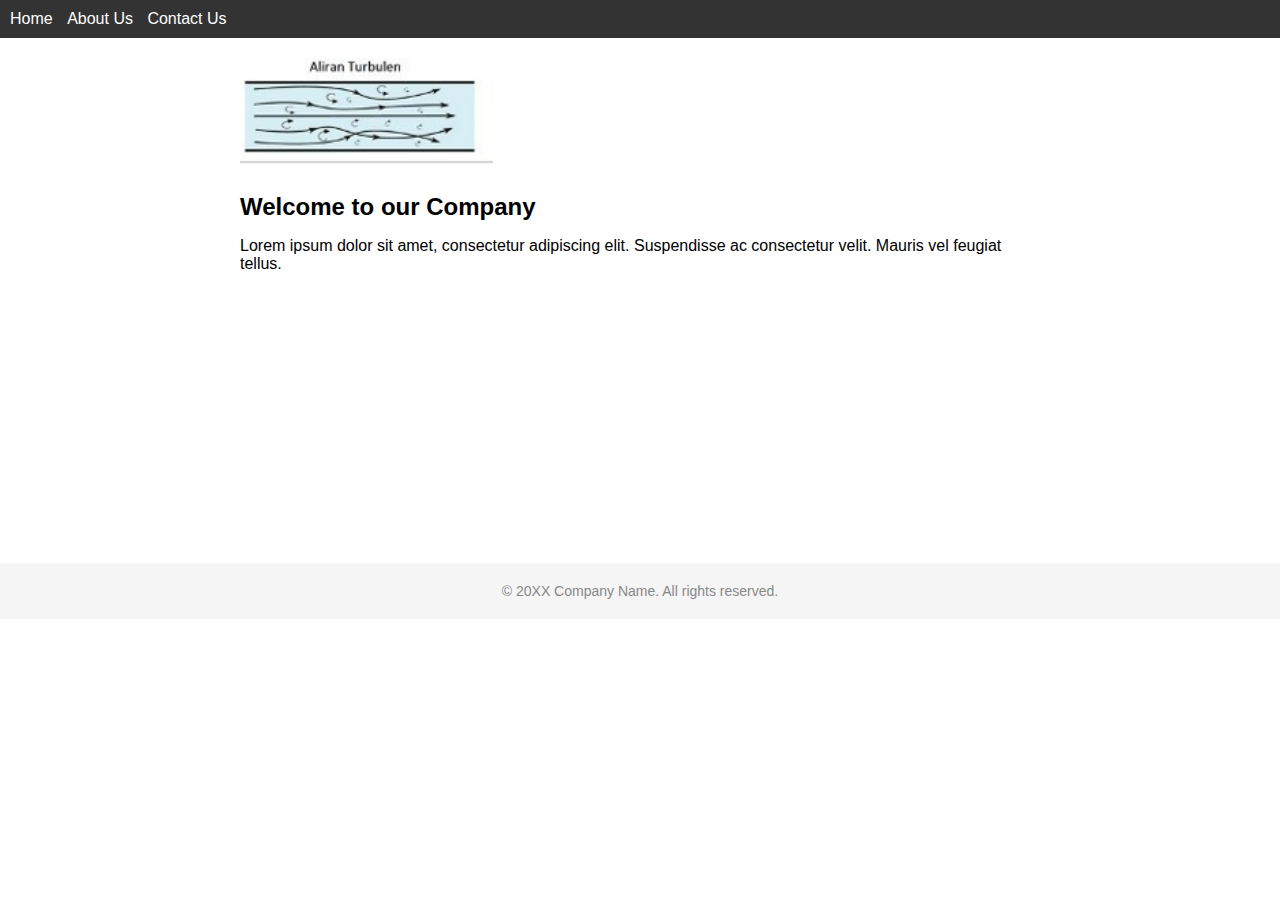
<file: index.html>
<!DOCTYPE html>
<html lang="en">
<head>
  <meta charset="UTF-8">
  <meta name="viewport" content="width=device-width, initial-scale=1.0">
  <title>Company Profile</title>
  <link rel="stylesheet" href="style.css">
  <script src="script.js"></script>
</head>
<body>
  <header>
    <nav>
      <ul>
        <li><a href="index.html">Home</a></li>
        <li><a href="about.html">About Us</a></li>
        <li><a href="contact.html">Contact Us</a></li>
      </ul>
    </nav>
  </header>

  <main>
    <section id="home">
      <div class="container">
        <img src="kegiatan.jpg" alt="Kegiatan">
        <h1>Welcome to our Company</h1>
        <p>Lorem ipsum dolor sit amet, consectetur adipiscing elit. Suspendisse ac consectetur velit. Mauris vel feugiat tellus.</p>
      </div>
    </section>
  </main>

  <footer>
    <div class="footer">
      <p>&copy; 20XX Company Name. All rights reserved.</p>
    </div>
  </footer>

  <script>
    alert("Selamat datang di halaman Home!");
  </script>
</body>
</html>
</file>
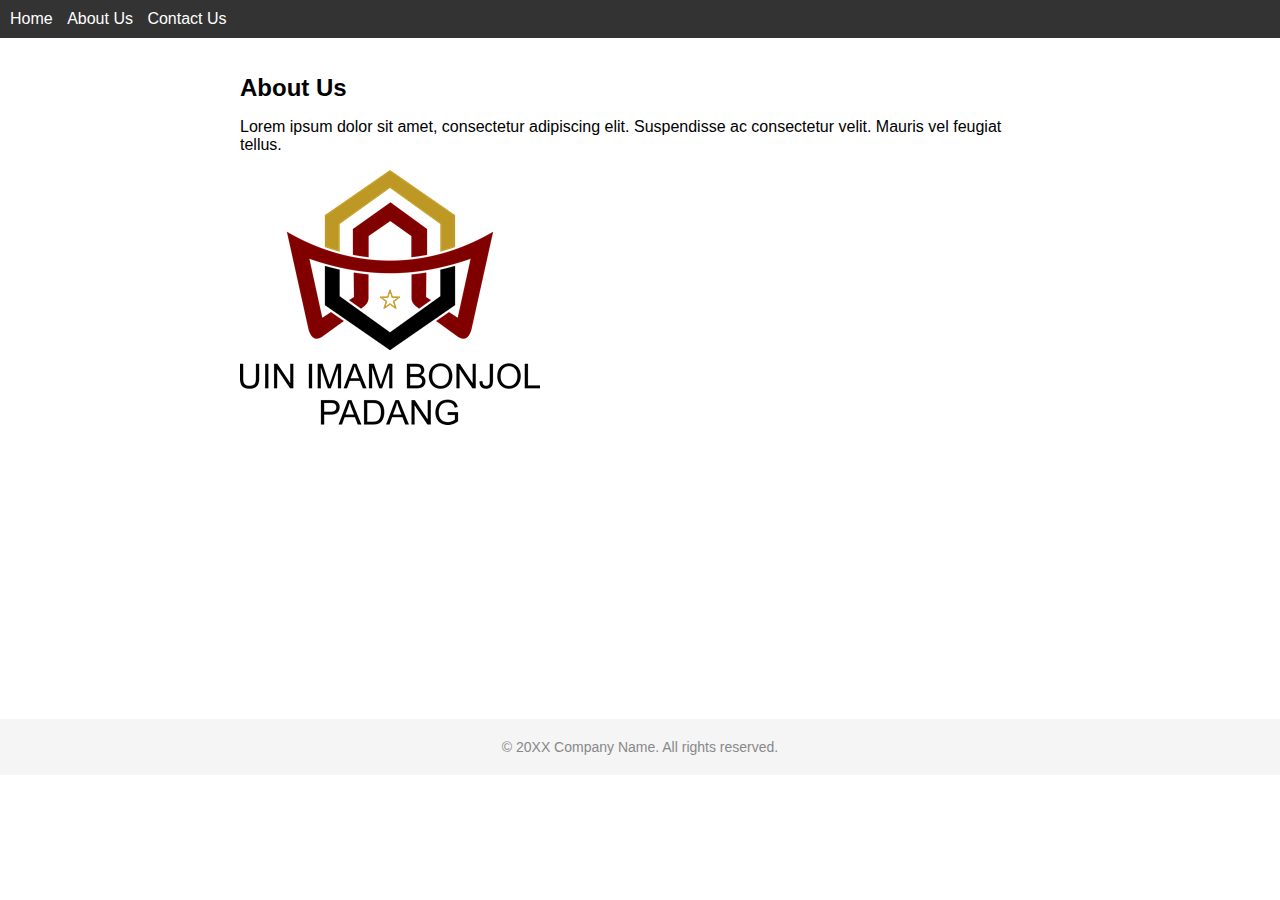
<file: about.html>
<!DOCTYPE html>
<html lang="en">
<head>
  <meta charset="UTF-8">
  <meta name="viewport" content="width=device-width, initial-scale=1.0">
  <title>About Us</title>
  <link rel="stylesheet" href="style.css">
  <script src="script.js"></script>
</head>
<body>
  <header>
    <nav>
      <ul>
        <li><a href="index.html">Home</a></li>
        <li><a href="about.html">About Us</a></li>
        <li><a href="contact.html">Contact Us</a></li>
      </ul>
    </nav>
  </header>

  <main>
    <section id="about">
      <div class="container">
        <h1>About Us</h1>
        <p>Lorem ipsum dolor sit amet, consectetur adipiscing elit. Suspendisse ac consectetur velit. Mauris vel feugiat tellus.</p>
        <img src="kegiatan2.jpg" alt="Kegiatan">
      </div>
    </section>
  </main>

  <footer>
    <div class="container">
      <p>&copy; 20XX Company Name. All rights reserved.</p>
    </div>
  </footer>
  
</body>
</html>
</file>
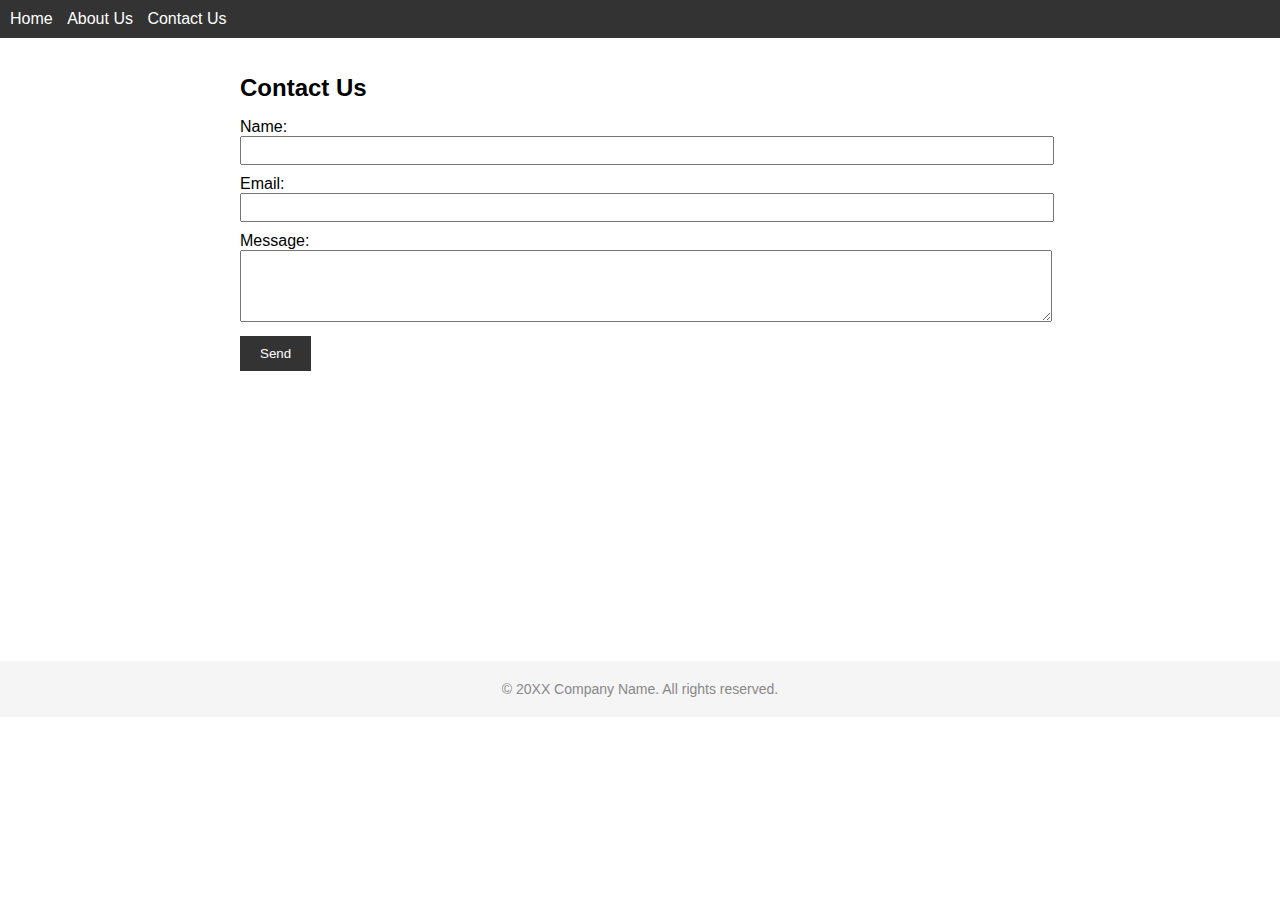
<file: contact.html>
<!DOCTYPE html>
<html lang="en">
  <head>
    <meta charset="UTF-8" />
    <meta name="viewport" content="width=device-width, initial-scale=1.0" />
    <title>Contact Us</title>
    <link rel="stylesheet" href="style.css" />
    <script src="script.js"></script>
  </head>
  <body>
    <header>
      <nav>
        <ul>
          <li><a href="index.html">Home</a></li>
          <li><a href="about.html">About Us</a></li>
          <li><a href="contact.html">Contact Us</a></li>
        </ul>
      </nav>
    </header>

    <main>
      <section id="contact">
        <div class="container">
          <h1>Contact Us</h1>
          <form id="contactForm">
            <div>
              <label for="name">Name:</label>
              <input type="text" id="name" name="name" />
            </div>
            <div>
              <label for="email">Email:</label>
              <input type="email" id="email" name="email" />
            </div>
            <div>
              <label for="message">Message:</label>
              <textarea id="message" name="message" rows="4"></textarea>
            </div>
            <button type="submit">Send</button>
          </form>
          <p id="successMessage" style="display: none">
            Message sent successfully!
          </p>
        </div>
      </section>
    </main>

    <footer>
      <div class="container">
        <p>&copy; 20XX Company Name. All rights reserved.</p>
      </div>
    </footer>

    <script>
      const contactForm = document.getElementById("contactForm");
      const successMessage = document.getElementById("successMessage");

      contactForm.addEventListener("submit", function (event) {
        event.preventDefault();
        const name = document.getElementById("name").value;
        const email = document.getElementById("email").value;
        const message = document.getElementById("message").value;

        if (name.trim() === "") {
          alert("Name field is required.");
          return;
        }

        if (email.trim() === "") {
          alert("Email field is required.");
          return;
        }

        if (message.trim() === "") {
          alert("Message field is required.");
          return;
        }

        if (!validateEmail(email)) {
          alert("Please enter a valid email address.");
          return;
        }

        // Ask for confirmation before sending the data
        const confirmSend = confirm(
          "Are you sure you want to send this message?"
        );
        if (confirmSend) {
          // Display success message
          successMessage.style.display = "block";
          contactForm.reset();
        }
      });

      function validateEmail(email) {
        const re = /\S+@\S+\.\S+/;
        return re.test(email);
      }
    </script>
  </body>
</html>
</file>
<file: style.css>
body {
  margin: 0;
  padding: 0;
  height: 100%;
  font-family: Arial, sans-serif;
}

header {
  background-color: #333;
  padding: 10px;
}

nav ul {
  list-style-type: none;
  margin: 0;
  padding: 0;
}

nav ul li {
  display: inline;
  margin-right: 10px;
}

nav ul li a {
  color: #fff;
  text-decoration: none;
}

main {
  padding: 20px;
  flex: 1;
}

.container {
  max-width: 800px;
  margin: 0 auto;
}

section {
  margin-bottom: 30px;
}

h1 {
  font-size: 24px;
}

img {
  max-width: 100%;
  height: auto;
}

form div {
  margin-bottom: 10px;
}

label {
  display: block;
}

input,
textarea {
  width: 100%;
  padding: 5px;
}

button {
  padding: 10px 20px;
  background-color: #333;
  color: #fff;
  border: none;
  cursor: pointer;
}
/* Reset default margin and padding */

/* Style for the footer */
footer {
  background-color: #f5f5f5;
  padding: 20px;
  text-align: center;
  margin-top: 240px;
}

/* Style for the footer text */
footer p {
  margin: 0;
  font-size: 14px;
  color: #888;
}
</file>
